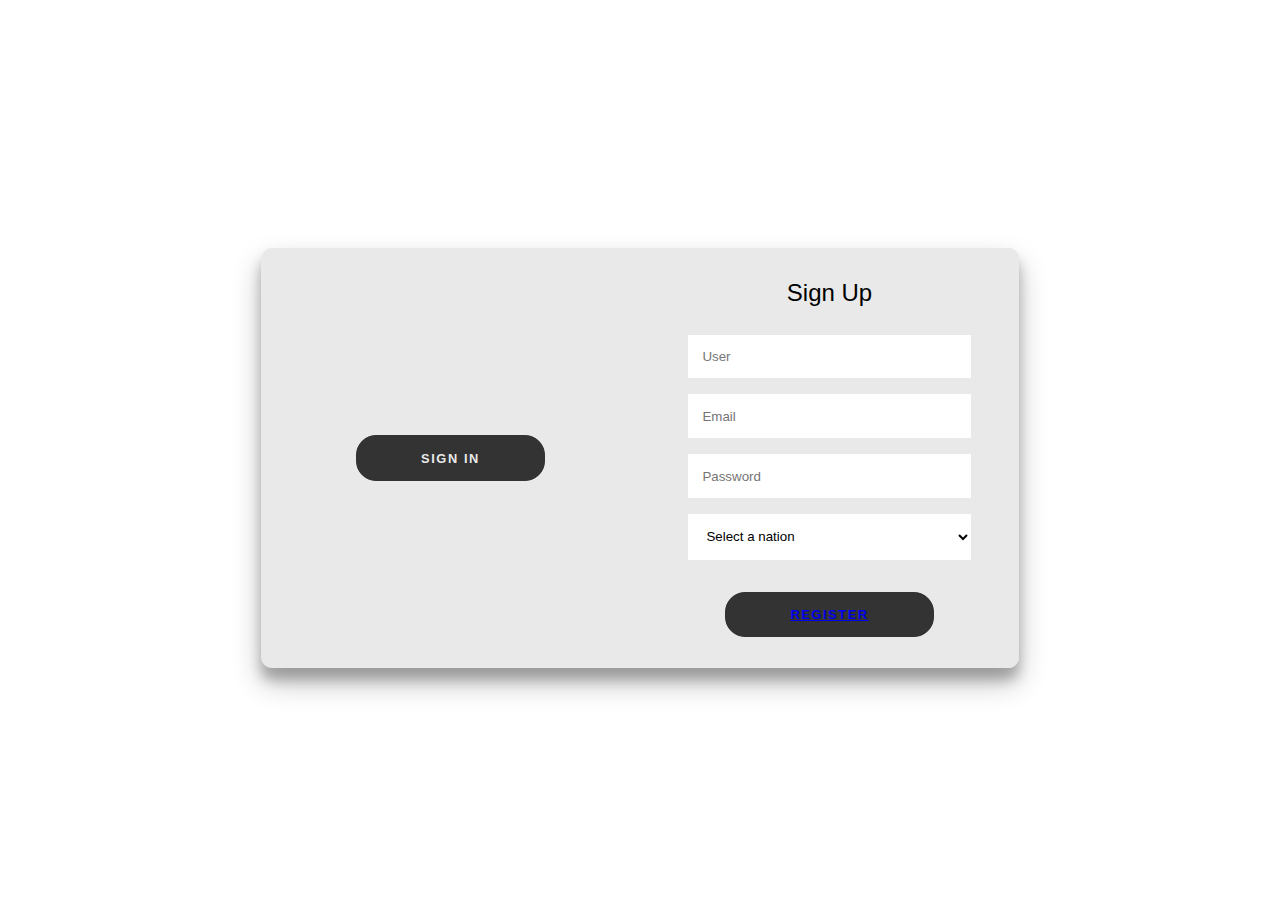
<file: index.html>
<head>
	<link rel="stylesheet" href="style.css">
</head>


<body>
	<div class="container right-panel-active">
		<!-- Sign Up -->
		<div class="container__form container--signup">
			<form action="#" class="form" id="form1">
				<h2 class="form__title">Sign Up</h2>
				<input type="text" placeholder="User" class="input" />
				<input type="email" placeholder="Email" class="input" />
				<input type="password" placeholder="Password" class="input" />
				<select name="esportes" class="input">
					<option value="select">Select a nation</option>
					<option value="basquete">Russia</option>
					<option value="futebol">EUA</option>
					<option value="handball">Brazil</option>
					<option value="volei">China</option>
					<option value="tenis">Denmark</option>
				</select>
                <button class="btn"><a target="_blank"href="video.html">Register</a></button>
			</form>
		</div>
	
		<!-- Sign In -->
		<div class="container__form container--signin">
			<form action="#" class="form" id="form2">
				<h2 class="form__title">Sign In</h2>
				<input type="email" placeholder="Email" class="input" />
				<input type="password" placeholder="Password" class="input" />
				<a href="#" class="link">Forgot your password?</a>
				<button class="btn">Sign In</button>
			</form>
		</div>
	
		<!-- Overlay -->
		<div class="container__overlay">
			<div class="overlay">
				<div class="overlay__panel overlay--left">
					<button class="btn" id="signIn">Sign In</button>
				</div>
				<div class="overlay__panel overlay--right">
					<button class="btn" id="signUp">Sign Up</button>
				</div>
			</div>
		</div>
	</div>
</body>
<script src="js.js"></script>
</file>
<file: style.css>
:root {
	/* COLORS */
	--white: #e9e9e9;
	--gray: #333;
	--red: #e71a0c;
	--lightblue: #008997;
	

	/* RADII */
	--button-radius: 0.7rem;

	/* SIZES */
	--max-width: 758px;
	--max-height: 420px;

	font-size: 16px;
	font-family: -apple-system, BlinkMacSystemFont, "Segoe UI", Roboto, Oxygen,
		Ubuntu, Cantarell, "Open Sans", "Helvetica Neue", sans-serif;
}

body {
	align-items: center;
	background-color: var(--white);
	background: url("https://images5.alphacoders.com/922/922370.jpg");
	background-attachment: fixd;
	background-position: center;
	background-repeat: no-repeat;
	background-size: cover;
	display: grid;
	height: 100vh;
	place-items: center;
}

.form__title {
	font-weight: 300;
	margin: 0;
	margin-bottom: 1.25rem;
}

.link {
	color: var(--gray);
	font-size: 0.9rem;
	margin: 1.5rem 0;
	text-decoration: none;
}

.container {
	background-color: var(--white);
	border-radius: var(--button-radius);
	box-shadow: 0 0.9rem 1.7rem rgba(0, 0, 0, 0.25),
		0 0.7rem 0.7rem rgba(0, 0, 0, 0.22);
	height: var(--max-height);
	max-width: var(--max-width);
	overflow: hidden;
	position: relative;
	width: 100%;
}

.container__form {
	height: 100%;
	position: absolute;
	top: 0;
	transition: all 0.6s ease-in-out;
}

.container--signin {
	left: 0;
	width: 50%;
	z-index: 2;
}

.container.right-panel-active .container--signin {
	transform: translateX(100%);
}

.container--signup {
	left: 0;
	opacity: 0;
	width: 50%;
	z-index: 1;
}

.container.right-panel-active .container--signup {
	animation: show 0.6s;
	opacity: 1;
	transform: translateX(100%);
	z-index: 5;
}

.container__overlay {
	height: 100%;
	left: 50%;
	overflow: hidden;
	position: absolute;
	top: 0;
	transition: transform 0.6s ease-in-out;
	width: 50%;
	z-index: 100;
}

.container.right-panel-active .container__overlay {
	transform: translateX(-100%);
}

.overlay {
	background-color: var(--lightblue);
	background: url("https://images4.alphacoders.com/116/116058.jpg");
	background-attachment: fixed;
	background-position: center;
	background-repeat: no-repeat;
	background-size: cover;
	height: 100%;
	left: -100%;
	position: relative;
	transform: translateX(0);
	transition: transform 0.6s ease-in-out;
	width: 200%;
}

.container.right-panel-active .overlay {
	transform: translateX(50%);
}

.overlay__panel {
	align-items: center;
	display: flex;
	flex-direction: column;
	height: 100%;
	justify-content: center;
	position: absolute;
	text-align: center;
	top: 0;
	transform: translateX(0);
	transition: transform 0.6s ease-in-out;
	width: 50%;
}

.overlay--left {
	transform: translateX(-20%);
}

.container.right-panel-active .overlay--left {
	transform: translateX(0);
}

.overlay--right {
	right: 0;
	transform: translateX(0);
}

.container.right-panel-active .overlay--right {
	transform: translateX(20%);
}

.btn {
	background-color: var(--gray);
	background-image: linear-gradient(90deg, var(--gray) 0%, var(--gray) 74%);
	border-radius: 20px;
	border: 1px solid var(--gray);
	color: var(--white);
	cursor: pointer;
	font-size: 0.8rem;
	font-weight: bold;
	letter-spacing: 0.1rem;
	padding: 0.9rem 4rem;
	text-transform: uppercase;
	transition: transform 80ms ease-in;
}

.form > .btn {
	margin-top: 1.5rem;
}

.btn:active {
	transform: scale(0.95);
}

.btn:focus {
	outline: none;
}

.form {
	background-color: var(--white);
	display: flex;
	align-items: center;
	justify-content: center;
	flex-direction: column;
	padding: 0 3rem;
	height: 100%;
	text-align: center;
}

.input {
	background-color: #fff;
	border: none;
	padding: 0.9rem 0.9rem;
	margin: 0.5rem 0;
	width: 100%;
}

@keyframes show {
	0%,
	49.99% {
		opacity: 0;
		z-index: 1;
	}

	50%,
	100% {
		opacity: 1;
		z-index: 5;
	}
}
</file>
